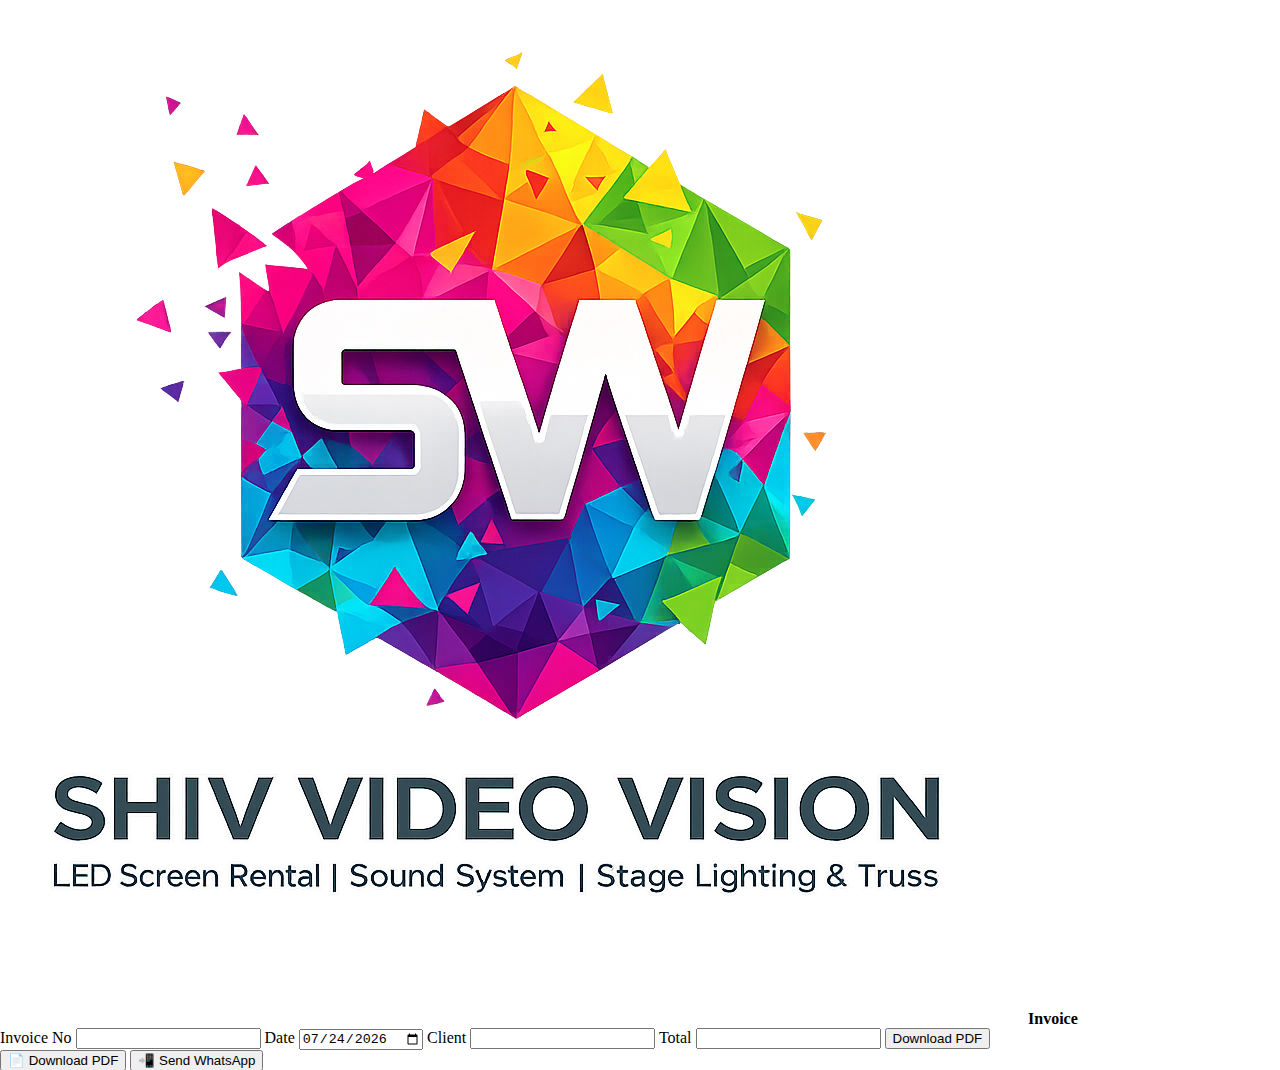
<file: invoice.html>
<!doctype html>
<html>
<head>
<meta charset="utf-8">
<title>Invoice</title>
<link rel="stylesheet" href="css/style.css">
</head>

<body>
<header>
  <img src="assets/logo.png">
  <strong>Invoice</strong>
  <div id="netStatus" style="margin-left:auto;font-size:12px"></div>
</header>

<div class="card">
  <label>Invoice No</label>
  <input id="invNo" readonly>

  <label>Date</label>
  <input type="date" id="invDate">

  <label>Client</label>
  <input id="client">

  <label>Total</label>
  <input id="total">

  <button class="primary" onclick="window.print()">Download PDF</button>
</div>

<script>
invDate.value=new Date().toISOString().slice(0,10);
</script>
<button class="primary" onclick="exportInvoice()">📄 Download PDF</button>
<button class="primary" onclick="sendWhatsApp()">📲 Send WhatsApp</button>

</body>
</html>
</file>
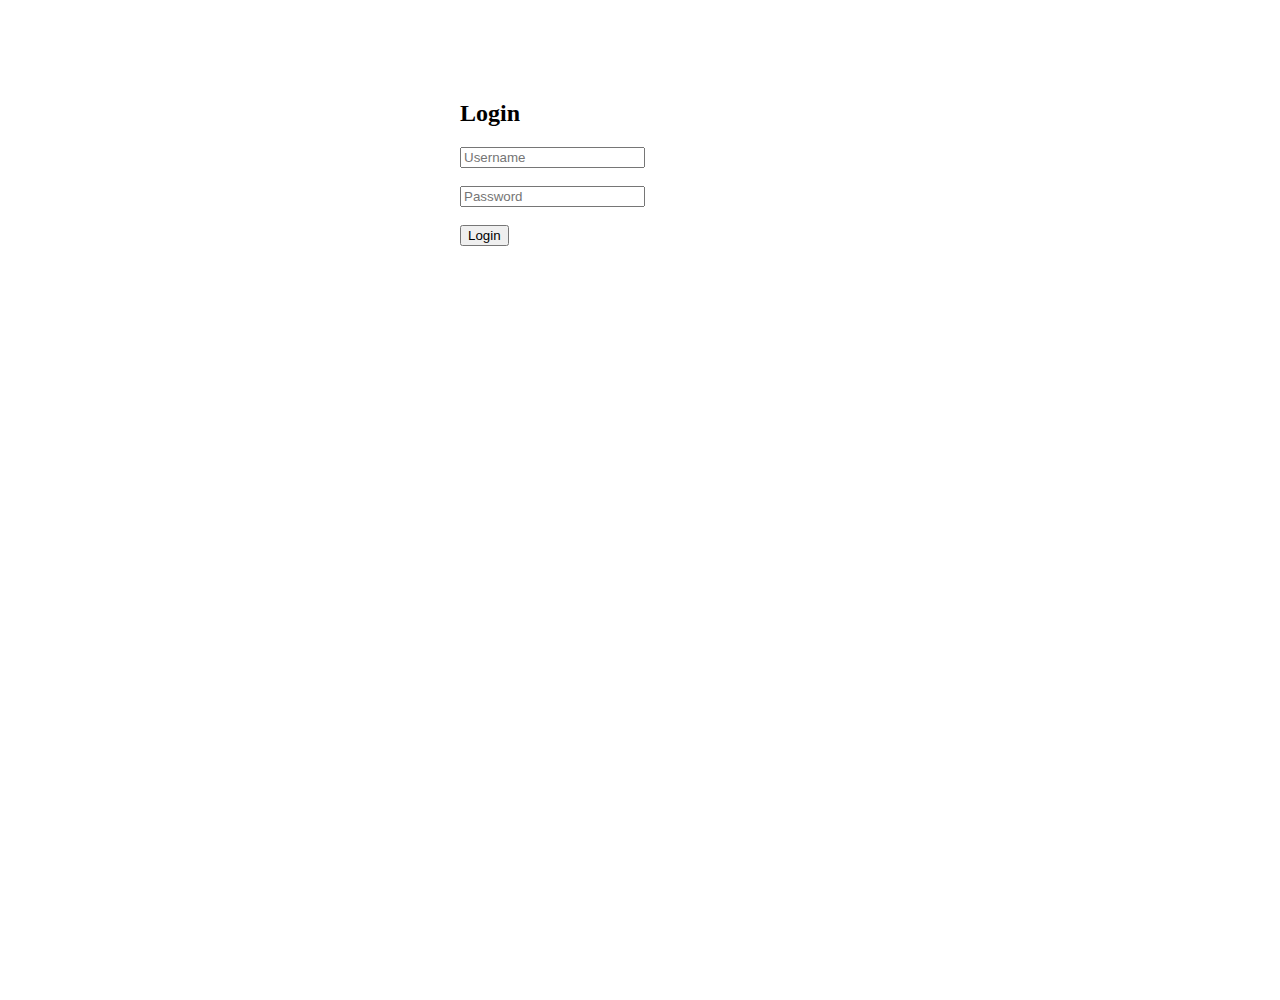
<file: login.html>
<!doctype html>
<html>
<head>
<meta charset="utf-8">
<meta name="viewport" content="width=device-width,initial-scale=1">
<title>Login - SVV</title>
<link rel="stylesheet" href="css/style.css">
</head>

<body class="no-scroll">

<div class="card" style="max-width:360px;margin:100px auto">
  <h2>Login</h2>
  <input id="user" placeholder="Username"><br><br>
  <input id="pass" type="password" placeholder="Password"><br><br>
  <button class="primary" onclick="login()">Login</button>
</div>

<script src="js/api.js"></script>
<script src="js/auth.js"></script>

</body>
</html>
</file>
<file: css/style.css>
/* =====================================================
   GLOBAL RESET & SAFETY
===================================================== */
html, body {
  height: 100%;
  margin: 0;
  overscroll-behavior: none;
  background: #ffffff !important;
  touch-action: manipulation;
}

/* Prevent full-page scrolling */
.no-scroll {
  overflow: hidden !important;
  height: 100dvh;
  width: 100vw;
}

/* Prevent text selection except inputs */
* {
  -webkit-user-select: none;
  user-select: none;
  -webkit-touch-callout: none;
}
input, textarea, select {
  -webkit-user-select: text;
  user-select: text;
}

/* =====================================================
   SAFE AREA (iPhone notch fix)
===================================================== */
.safe {
  padding-top: env(safe-area-inset-top);
  padding-bottom: env(safe-area-inset-bottom);
  padding-left: env(safe-area-inset-left);
  padding-right: env(safe-area-inset-right);
}

/* =====================================================
   APP SHELL
===================================================== */
.appShell {
  position: fixed;
  inset: 0;
  display: flex;
  flex-direction: column;
  height: 100dvh;
  width: 100vw;
  overflow: hidden;
  background: #ffffff !important;
}

/* =====================================================
   HEADER
===================================================== */
.appHeader {
  flex: 0 0 auto;
  display: flex;
  align-items: center;
  gap: 10px;
  padding:
    calc(env(safe-area-inset-top) + 10px)
    12px
    10px;
  background: #ffffff !important;
  border-bottom: 1px solid #eee;
}

.appHeader img {
  height: 22px !important;
  width: auto !important;
}

.appHeader strong {
  font-size: 16px;
  line-height: 1;
}

/* =====================================================
   MAIN CONTENT (SCROLLABLE AREA)
===================================================== */
.appMain {
  flex: 1 1 auto;
  overflow: auto;
  -webkit-overflow-scrolling: touch;
  padding: 12px;
}

/* =====================================================
   DRAWER OVERLAY (GLASS BACKDROP)
===================================================== */
.drawerOverlay{
  position:fixed;
  inset:0;
  background:rgba(0,0,0,.55);
  backdrop-filter: blur(2px);
  -webkit-backdrop-filter: blur(2px);
  opacity:0;
  pointer-events:none;
  transition:opacity .25s ease;
  z-index:9999;
}
.drawerOverlay.open{
  opacity:1;
  pointer-events:auto;
}



/* =====================================================
   DRAWER (VARIANT A – DARK GLASS)
===================================================== */
.drawer{
  position:fixed;
  top:0;
  left:0;
  height:100dvh;
  width:280px;
  max-width:82vw;

  padding:
    calc(env(safe-area-inset-top) + 16px)
    14px
    calc(env(safe-area-inset-bottom) + 16px);

  background: rgba(18,18,22,.82);
  backdrop-filter: blur(18px);
  -webkit-backdrop-filter: blur(18px);

  color:#fff;
  box-sizing:border-box;

  /* IMPORTANT: force hidden state */
  transform: translate3d(-110%,0,0) !important;
  will-change: transform;
  transition: transform .25s ease;

  z-index:10000;

  /* prevents accidental taps when hidden */
  pointer-events:none;
}

.drawer.open{
  transform: translate3d(0,0,0) !important;
  pointer-events:auto;
}

/* =====================================================
   ICON BUTTONS
===================================================== */
.iconBtn {
  border: 0;
  background: transparent;
  padding: 8px 10px;
  border-radius: 10px;
  cursor: pointer;
}
.iconBtn:hover {
  background: rgba(0,0,0,0.06);
}

/* Back & Menu icons */
.backBtn::before {
  content: "←";
  font-size: 18px;
}
.menuBtn::before {
  content: "☰";
  font-size: 18px;
}

/* =====================================================
   BUTTON STATES
===================================================== */
button:disabled {
  opacity: 0.6;
  cursor: not-allowed;
}
.btn-saving {
  filter: grayscale(40%);
}
</file>
